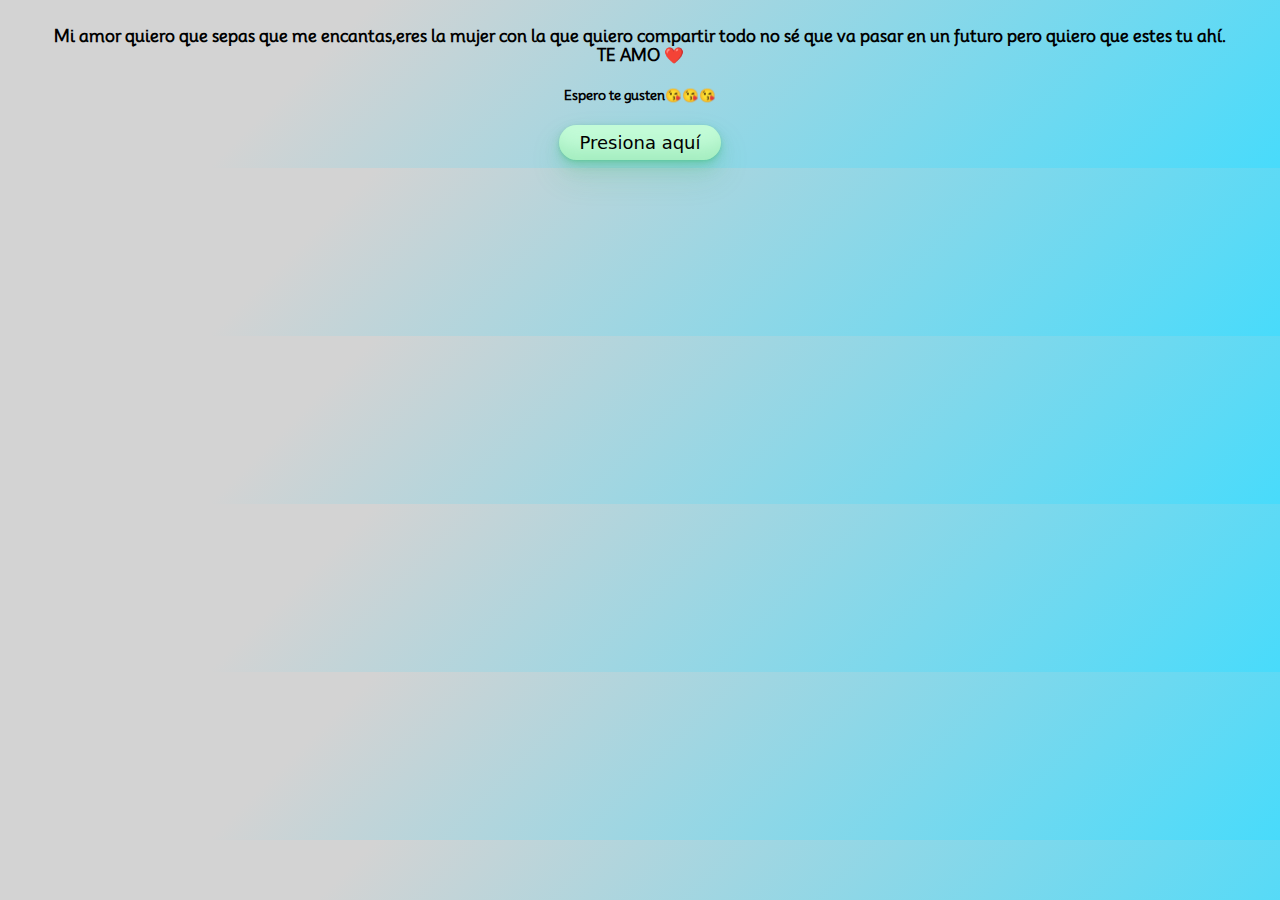
<file: index.html>
<!DOCTYPE html>
<html lang="en">
<head>
    <meta charset="UTF-8">
    <meta name="viewport" content="width=device-width, initial-scale=1.0">
    <title>Document</title>

    <style>
        @import url('https://fonts.googleapis.com/css2?family=Mooli&display=swap');

        body{
            font-family: 'Mooli', sans-serif;
            background-color: #48dbfb;
            background-image: linear-gradient(315deg, #48dbfb 0%, #d3d3d3 74%);
            
        }

        .button-33 {
            background-color: #c2fbd7;
            border-radius: 100px;
            box-shadow: rgba(44, 187, 99, .2) 0 -25px 18px -14px inset,rgba(44, 187, 99, .15) 0 1px 2px,rgba(44, 187, 99, .15) 0 2px 4px,rgba(44, 187, 99, .15) 0 4px 8px,rgba(44, 187, 99, .15) 0 8px 16px,rgba(44, 187, 99, .15) 0 16px 32px;
            color: green;
            cursor: pointer;
            display: inline-block;
            font-family: CerebriSans-Regular,-apple-system,system-ui,Roboto,sans-serif;
            padding: 7px 20px;
            text-align: center;
            text-decoration: none;
            transition: all 250ms;
            border: 0;
            font-size: 16px;
            user-select: none;
            -webkit-user-select: none;
            touch-action: manipulation;
        }

        a {
            text-decoration: none;
            color: #000;
            font-size: 18px;
        }

        div{
            display: flex;
            align-items: center;
            justify-content: center;
        }

    </style>
</head>
<body style="text-align: center;">
   <br>
    <b >Mi amor quiero que sepas que me encantas,eres la mujer con la que quiero compartir todo no sé que va pasar en  un futuro pero quiero que estes tu ahí. <br> TE AMO ❤️</b>

    <h5>Espero te gusten😘😘😘</h5>
    <div>
        <button class="button-33"><a href="flores.html">Presiona aquí</a></button>
    </div>
   
</body>
</html>
</file>
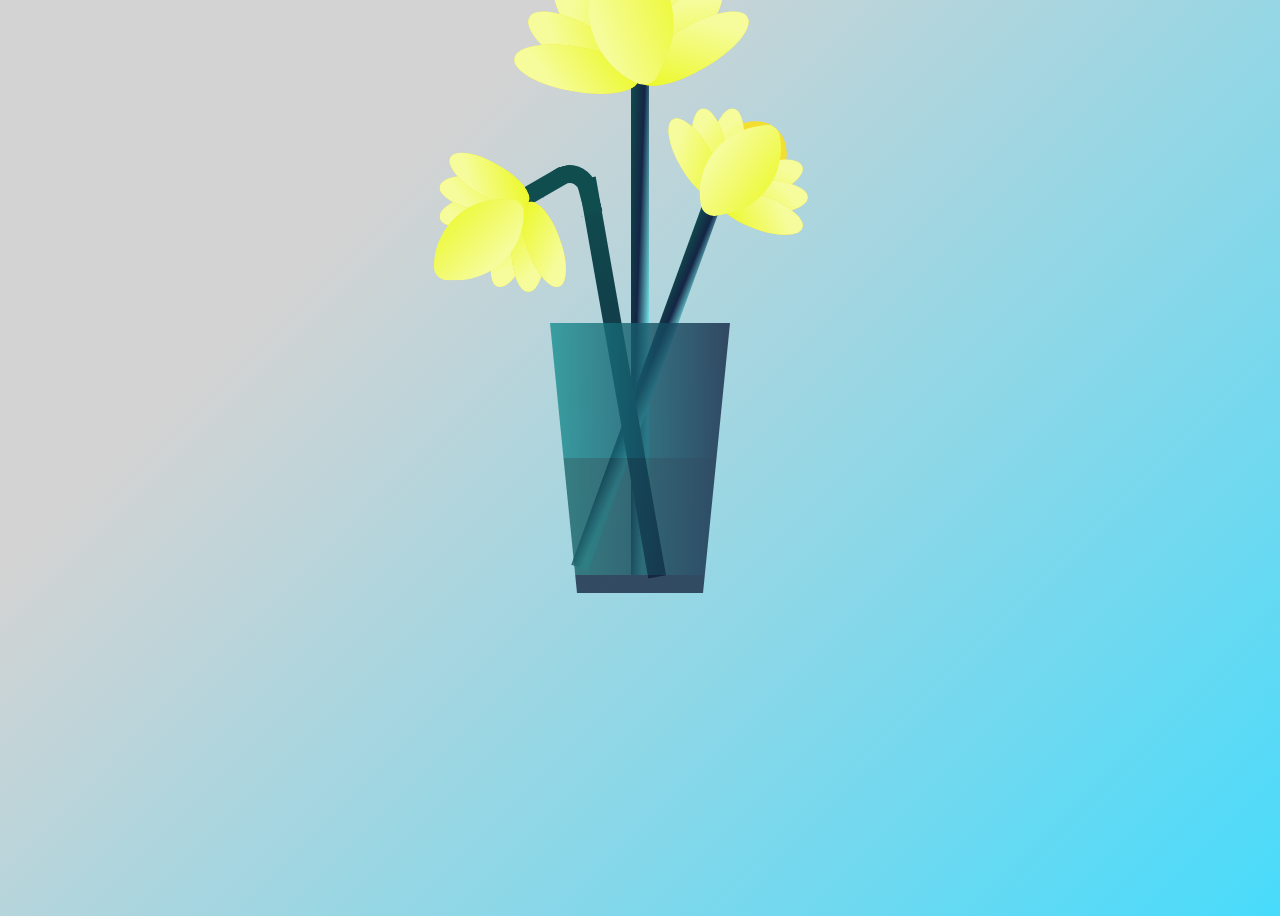
<file: flores.html>
<!DOCTYPE html>
<html lang="en">
<head>
    <meta charset="UTF-8">
    <meta name="viewport" content="width=device-width, initial-scale=1.0">
    <link rel="stylesheet" href="styles.css">
    <title>Document</title>
</head>
<body>
    
        <div class="flower">
            <div class="f-wrapper">
                <div class="flower__line"></div>
                <div class="f">
                    <div class="flower__leaf flower__leaf--1"></div>
                    <div class="flower__leaf flower__leaf--2"></div>
                    <div class="flower__leaf flower__leaf--3"></div>
                    <div class="flower__leaf flower__leaf--4"></div>
                    <div class="flower__leaf flower__leaf--5"></div>
                    <div class="flower__leaf flower__leaf--6"></div>
                    <div class="flower__leaf flower__leaf--7"></div>
                    <div class="flower__leaf flower__leaf--8 flower__fall-down--yellow"></div>
                </div>
                
            </div>
    
            <div class="f-wrapper f-wrapper--2">
                <div class="flower__line"></div>
                <div class="f">
                    <div class="flower__leaf flower__leaf--1"></div>
                    <div class="flower__leaf flower__leaf--2"></div>
                    <div class="flower__leaf flower__leaf--3"></div>
                    <div class="flower__leaf flower__leaf--4"></div>
                    <div class="flower__leaf flower__leaf--5"></div>
                    <div class="flower__leaf flower__leaf--6"></div>
                    <div class="flower__leaf flower__leaf--7"></div>
                    <div class="flower__leaf flower__leaf--8 flower__fall-down--pink"></div>
                </div>
            </div>
    
            <div class="f-wrapper f-wrapper--3">
                <div class="flower__line"></div>
                <div class="f">
                    <div class="flower__leaf flower__leaf--1"></div>
                    <div class="flower__leaf flower__leaf--2"></div>
                    <div class="flower__leaf flower__leaf--3"></div>
                    <div class="flower__leaf flower__leaf--4"></div>
                    <div class="flower__leaf flower__leaf--5"></div>
                    <div class="flower__leaf flower__leaf--6"></div>
                    <div class="flower__leaf flower__leaf--7"></div>
                    <div class="flower__leaf flower__leaf--8 flower__fall-down--purple"></div>
                </div>
            </div>
            <div class="flower__glass"></div>
        </div>

    
    
</body>
</html>
</file>
<file: styles.css>
@import url('https://fonts.googleapis.com/css2?family=Mooli&display=swap');

*::after,
*::before {
    padding: 0;
    margin: 0;
    box-sizing: border-box;
}

:root {
    --color-bg: linear-gradient(315deg, #48dbfb 0%, #d3d3d3 74%);
    --color-glass: linear-gradient(to left, #142544, #1a9092);
    --color-water: linear-gradient(to left, #142544, #1b6d6e);
}

body {
    font-family: 'Mooli', sans-serif;
    background-image: var(--color-bg);
    min-height: 100vh;
    display: flex;
    justify-content: center;
    align-items: center;
    overflow: hidden;
}

.flower {
    position: relative;
}

.flower__glass {
    width: 20vmin;
    height: 30vmin;
    background-image: var(--color-glass);
    clip-path: polygon(0 0, 100% 0, 85% 100%, 15% 100%);
    opacity: 0.8;
    position: relative;
}

.flower__glass::after {
    content: '';
    position: absolute;
    bottom: 0;
    left: 0;
    background-color: #182843;
    width: 100%;
    height: 2vmin;
}

.flower__glass::before {
    content: '';
    position: absolute;
    bottom: 0;
    left: 0;
    background-image: var(--color-water);
    width: 100%;
    height: 15vmin;
}

.f-wrapper {
    position: absolute;
    left: 45%;
    bottom: 2vmin;
}

.f-wrapper--2 {
    left: 50%;
    bottom: 5%;
    transform-origin: 10% left;
    transform: rotate(20deg);
}

.f-wrapper--3 {
    left: 35%;
    bottom: 5%;
    transform-origin: 10% left;
    transform: rotate(-10deg);
}

.f-wrapper--3 .flower__line {
    height: 45vmin;
    position: relative;
}

.f-wrapper--3 .flower__line::after {
    content: '';
    position: absolute;
    left: 0;
    top: 0;
    width: 6vmin;
    height: 6vmin;
    transform: translate(-69%, -30%) rotate(-5deg);
    border-radius: 10vmin 10vmin 0 0;
    border: 2vmin solid #104d4e;
    border-bottom: transparent;
    border-left: transparent;
}

.f-wrapper--3 .flower__line::before {
    content: '';
    position: absolute;
    left: -40%;
    top: -1%;
    width: 6vmin;
    height: 2vmin;
    transform-origin: right;
    transform: translate(-100%, -80%) rotate(-20deg);
    background-color: #104d4e;
    border-radius: 2vmin;
}

.f-wrapper--3 .flower__line {
    background-image: linear-gradient(to top, #142544, #104d4e);
}

.f-wrapper--2 .flower__line {
    height: 45vmin;
}

.f-wrapper--2 .f {
    transform: translate(-50%) rotate(20deg);
}

.f-wrapper--3 .f {
    transform: translate(-350%, -50%) rotate(-120deg);
}

.f-wrapper--2 .flower__leaf:not(:first-child) {
    width: 3.8vmin;
    height: 10vmin;
    background-color: #f5df2e;
    background-image: linear-gradient(315deg, #eaf818 0%, #f6fc9c 74%);
}

.f-wrapper--3 .flower__leaf:not(:first-child) {
    width: 3.8vmin;
    height: 10vmin;
    background-color: #f5df2e;
    background-image: linear-gradient(315deg, #eaf818 0%, #f6fc9c 74%);
}

.f-wrapper--3 .flower__leaf--1{
    width: 8vmin;
    height: 10vmin;
    bottom: 2vmin;
    background-color: #f5df2e;
}

.f-wrapper--2 .flower__leaf--1{
    width: 8vmin;
    height: 10vmin;
    bottom: 2vmin;
    background-color: #f5df2e;
}

.f-wrapper--2 .f .flower__leaf--8{
    width: 10vmin;
    height: 9vmin;
    bottom: 3vmin;
    left: -30%;
    transform: rotate(-50deg);
    background-image: linear-gradient(315deg, #eaf818 0%, #f6fc9c 74%);
}

.f-wrapper--3 .f .flower__leaf--8{
    width: 10vmin;
    height: 9vmin;
    left: -10% !important;
    transform: rotate(-50deg);
    background-image: linear-gradient(315deg, #eaf818 0%, #f6fc9c 74%);
}

.flower__line {
    width: 2vmin;
    height: 56vmin;
    background-image: linear-gradient(to left top, #82fdff 20%, #142544, #104d4e);
}

.f {
    position: absolute;
    top: 1vmin;
    left: 50%;
    transform: translateX(-50%) rotate(-10deg);
    width: 2vmin;
    height: 2vmin;
}

.flower__leaf {
    position: absolute;
    left: 50%;
    bottom: 2vmin;
    transform: translateX(-50%);
    width: 5vmin;
    height: 14vmin;
    background-color: #f5df2e;
    background-image: linear-gradient(315deg, #eaf818 0%, #f6fc9c 74%);

    clip-path: ellipse(50% 50% at 50% 50%);
    transform-origin: center bottom;
    animation: open-flower 2s 1s backwards;
}

.flower__leaf--1 {
    width: 10vmin;
    height: 12vmin;
    bottom: 3vmin;
    border-radius: 50% 50% 50% 50% / 80% 80% 80% 80%;
    background-color: #f5df2e;
    background-image: none;
    animation: open-flower--middle 1.4s 1s backwards;
}

.flower__leaf--2 {
    transform: translateX(-50%) rotate(-30deg);
}

.flower__leaf--3 {
    transform: translateX(-50%) rotate(-50deg);
}

.flower__leaf--4 {
    transform: translateX(-50%) rotate(-70deg);
}

.flower__leaf--5 {
    transform: translateX(-50%) rotate(30deg);
}

.flower__leaf--6 {
    transform: translateX(-50%) rotate(50deg);
}

.flower__leaf--7 {
    transform: translateX(-50%) rotate(70deg);
}

.flower__leaf--8 {
    width: 13vmin;
    height: 11vmin;
    bottom: 6vmin;
    left: -30%;
    border-radius: none;
    clip-path: none;
    border-radius: 10vmin 2vmin 10vmin 2vmin;
    transform: rotate(-55deg);
    background-image: linear-gradient(315deg, #eaf818 0%, #f6fc9c 74%);
}

.flower__fall-down--yellow {
    animation: flower-fall-down-yellow 8s 1.2s linear forwards;
}


.flower__fall-down--pink {
    animation: flower-fall-down-pink 5s 1.2s linear forwards;
}

.flower__fall-down--purple {
    animation: flower-fall-down-purple 6s 1.2s linear forwards, flower-falling 6s 7.2s linear infinite;
}

@keyframes open-flower {
    0% {
        transform: translateX(-50%) rotate(0);
    }
}

@keyframes open-flower--middle {
    0% {
        opacity: 0;
        transform: translateX(-50%) scale(0);
    }
}

@keyframes flower-fall-down-pink {
    0% {
        transform: rotate(-55ged);
    }

    50% {
        transform: rotateX(-100ged);
    }

    100% {
        transform: translate(2vmin, 28vmin);
    }
}

@keyframes flower-fall-down-yellow {
    0% {
        transform: rotate(-55ged);
    }

    50% {
        bottom: 3vmin;
        transform: rotateX(-100ged);
    }

    100% {
        transform: translate(2vmin, 70vmin) rotate(150deg);
    }
}

@keyframes flower-fall-down-purple {
    0% {
        transform: rotate(-50ged);
    }

    25% {
        bottom: 1vmin;
        transform: rotateX(-100ged);
        perspective: 0px;
    }

    50% {
        perspective: 0px;
        transform: translate(-30vmin, 2vmin) rotate(90deg);
    }

    75% {
        perspective: 0px;
        transform: translate(-34vmin, -2vmin);
    }

    100% {
        transform-origin: center;
        transform: translate(-34vmin, -2vmin) rotateY(-80deg) rotateX(35deg);
    }
}

@keyframes flower-falling {
    0%, 100% {
        transform-origin: center;
        transform: translate(-34vmin, -2vmin) rotateY(-80ged) rotateX(35deg);
    }

    25% {
        transform-origin: center;
        transform: translate(-34.4vmin, -2vmin) rotateY(-84ged) rotateX(35deg);
    }

    50% {
        transform-origin: center;
        transform: translate(-34vmin, -4.2vmin) rotateY(-80ged) rotateX(35deg);
    }

    75% {
        transform-origin: center;
        transform: translate(-36vmin, -1.1vmin) rotateY(-80ged) rotateX(35deg);
    }

}
</file>
